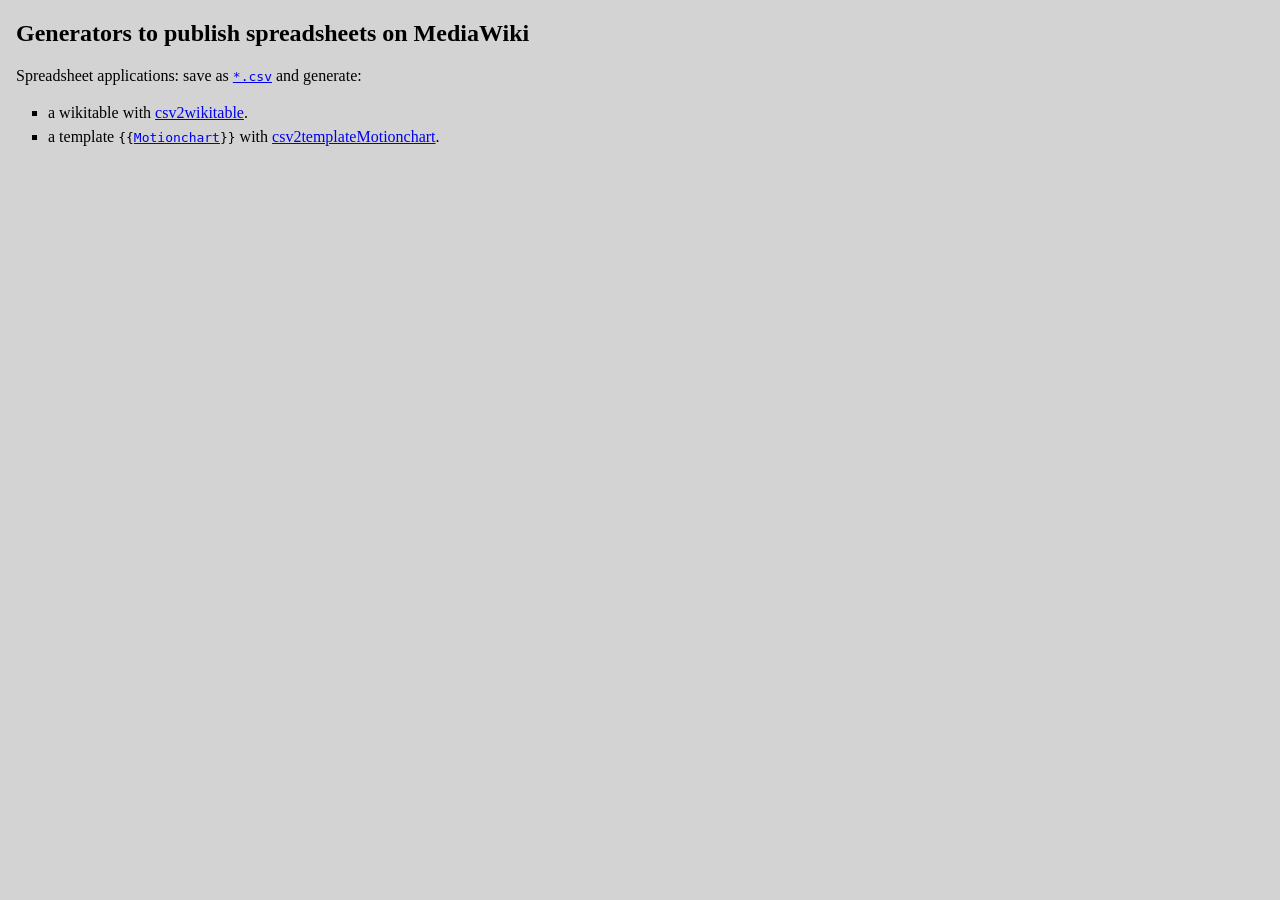
<file: data2mwGenerators/index.html>
<!DOCTYPE html PUBLIC "-//W3C//DTD XHTML 1.0 Strict//EN" "http://www.w3.org/TR/xhtml1/DTD/xhtml1-strict.dtd">
<html xmlns="http://www.w3.org/1999/xhtml" xml:lang="en">
  <head>
    <meta http-equiv="Content-type" content="text/html; charset=UTF-8"/>
    <title>Spreadsheet 2 mediawiki</title>
    <link rel="stylesheet" href="./generators.css" type="text/css" media="screen" />
  </head>
  <body>
    <h2>Generators to publish spreadsheets on MediaWiki</h2>
    <div id="main">
      <p>
	Spreadsheet applications: save as <tt><a href="http://en.wikipedia.org/wiki/.csv" title=".csv">*.csv</a></tt> and generate:
      </p>
      <p>
	<span class="info">a wikitable with <a href="./csv2wikitable.php" rel="nofollow">csv2wikitable</a>.</span>
	<span class="info">a template <tt>{{<a href="http://en.wikipedia.org/wiki/Template:Motionchart">Motionchart</a>}}</tt> with <a href="./csv2templateMotionchart.php" rel="nofollow">csv2templateMotionchart</a>.</span>
      </p>
    </div> 
  </body>
</html>
</file>
<file: data2mwGenerators/generators.css>
div.pre {
  margin:1em;
  font-family: monospace, sans-serif;
  background-color: #F9F9F9;
  border: 1px dashed #2F6FAB;
  color: black;
  line-height: 1,1em;
  padding: 1em;
    user-select: text;
    -moz-user-select: text;
    -khtml-user-select: text;
    -webkit-user-select: text;
  width:600px;
}
body {
  background-color:lightgray;
    user-select: none;
    -moz-user-select: none;
    -khtml-user-select: none;
    -webkit-user-select: none;
  margin-left:1em;
  }
span.info {
  list-style-image: url(http://bits.wikimedia.org/skins-1.5/vector/images/bullet-icon.png?1);
  list-style-type: square;
  line-height: 1.5em;
  display: list-item;
  margin-left:2em;
  }
div#mediawiki {width:600px;height:500px;overflow:auto;}
</file>
